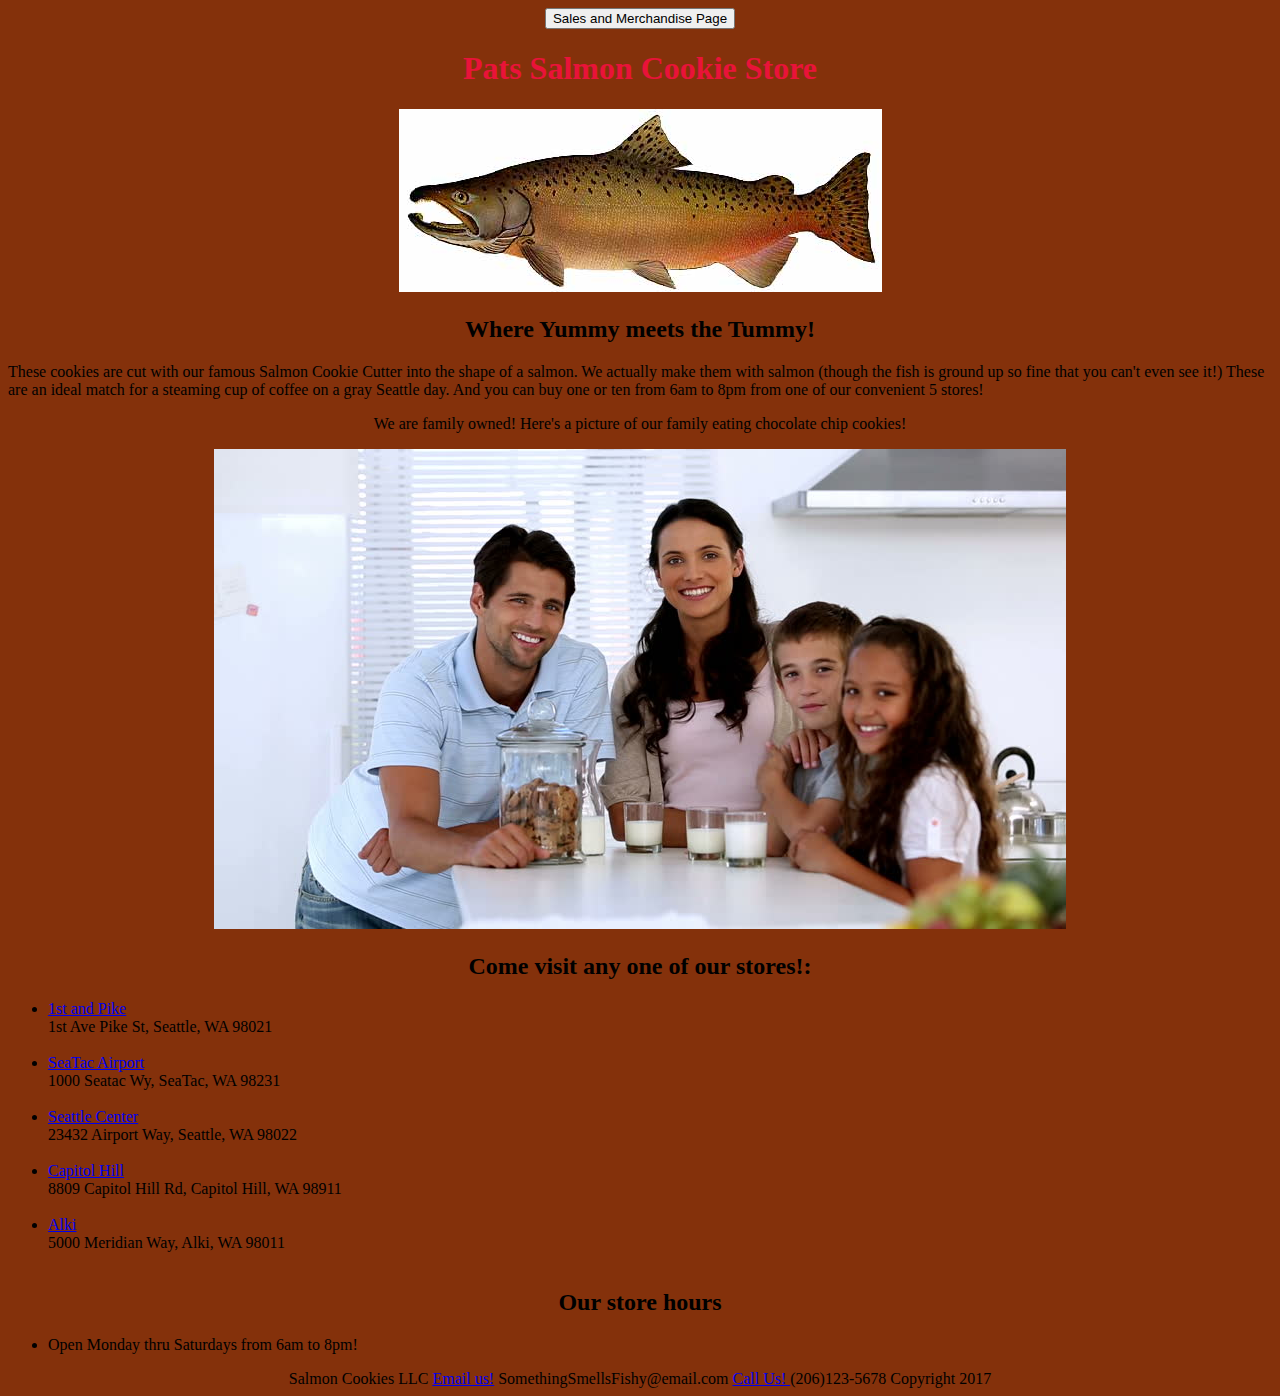
<file: index.html>
<!DOCTYPE html>
<html>
  <head>
    <link href="style.css" rel="stylesheet"/>
    <link href="https://fonts.googleapis.com/css?family=Griffy" rel="stylesheet">
    <meta charset="utf-8">
    <title>Salmon Cookies Homepage</title>
  </head>
  <body>
    <div>
      <a href="sales.html">
        <button>Sales and Merchandise Page</button>
      </a>
    </div>
  <div>
    <h1>Pats Salmon Cookie Store</h1>
    <img class="picCenter" src="./images/chinook.jpg"/>
  </div>
  <h2>Where Yummy meets the Tummy!</h2>
  <section><p>
    These cookies are cut with our famous Salmon Cookie Cutter into the shape of a salmon. We actually make them with salmon (though the fish is ground up so fine that you can't even see it!) These are an ideal match for a steaming cup of coffee on a gray Seattle day. And you can buy one or ten from 6am to 8pm from one of our convenient 5 stores!</p>
  </secton>
  <div>
    <p>We are family owned! Here's a picture of our family eating chocolate chip cookies!</p>
    <img class="picCenter" src="./images/family.jpg"/>
  </div>

  <h2>Come visit any one of our stores!:</h2>
  <!--make these look like a link-->
  <ul>
    <li><a href="#">1st and Pike</a><br/>1st Ave Pike St, Seattle, WA 98021</li><br/>
    <li><a href="#">SeaTac Airport</a><br/>1000 Seatac Wy, SeaTac, WA 98231</li><br/>
    <li><a href="#">Seattle Center</a><br/>23432 Airport Way, Seattle, WA 98022</li><br/>
    <li><a href="#">Capitol Hill</a><br/>8809 Capitol Hill Rd, Capitol Hill, WA 98911</li><br/>
    <li><a href="#">Alki</a><br/>5000 Meridian Way, Alki, WA 98011</li><br/>

  </ul>
  <h2>Our store hours</h2>
  <ul>
    <li>Open Monday thru Saturdays from 6am to 8pm! </li>
  </ul>

  </body>
  <footer>
Salmon Cookies LLC <a href="mailto:fakeemail@email.com"> Email us!</a> SomethingSmellsFishy@email.com <a href="tel:+12061234568"> Call Us! </a> (206)123-5678 Copyright 2017
    <footer>
</html>
</file>
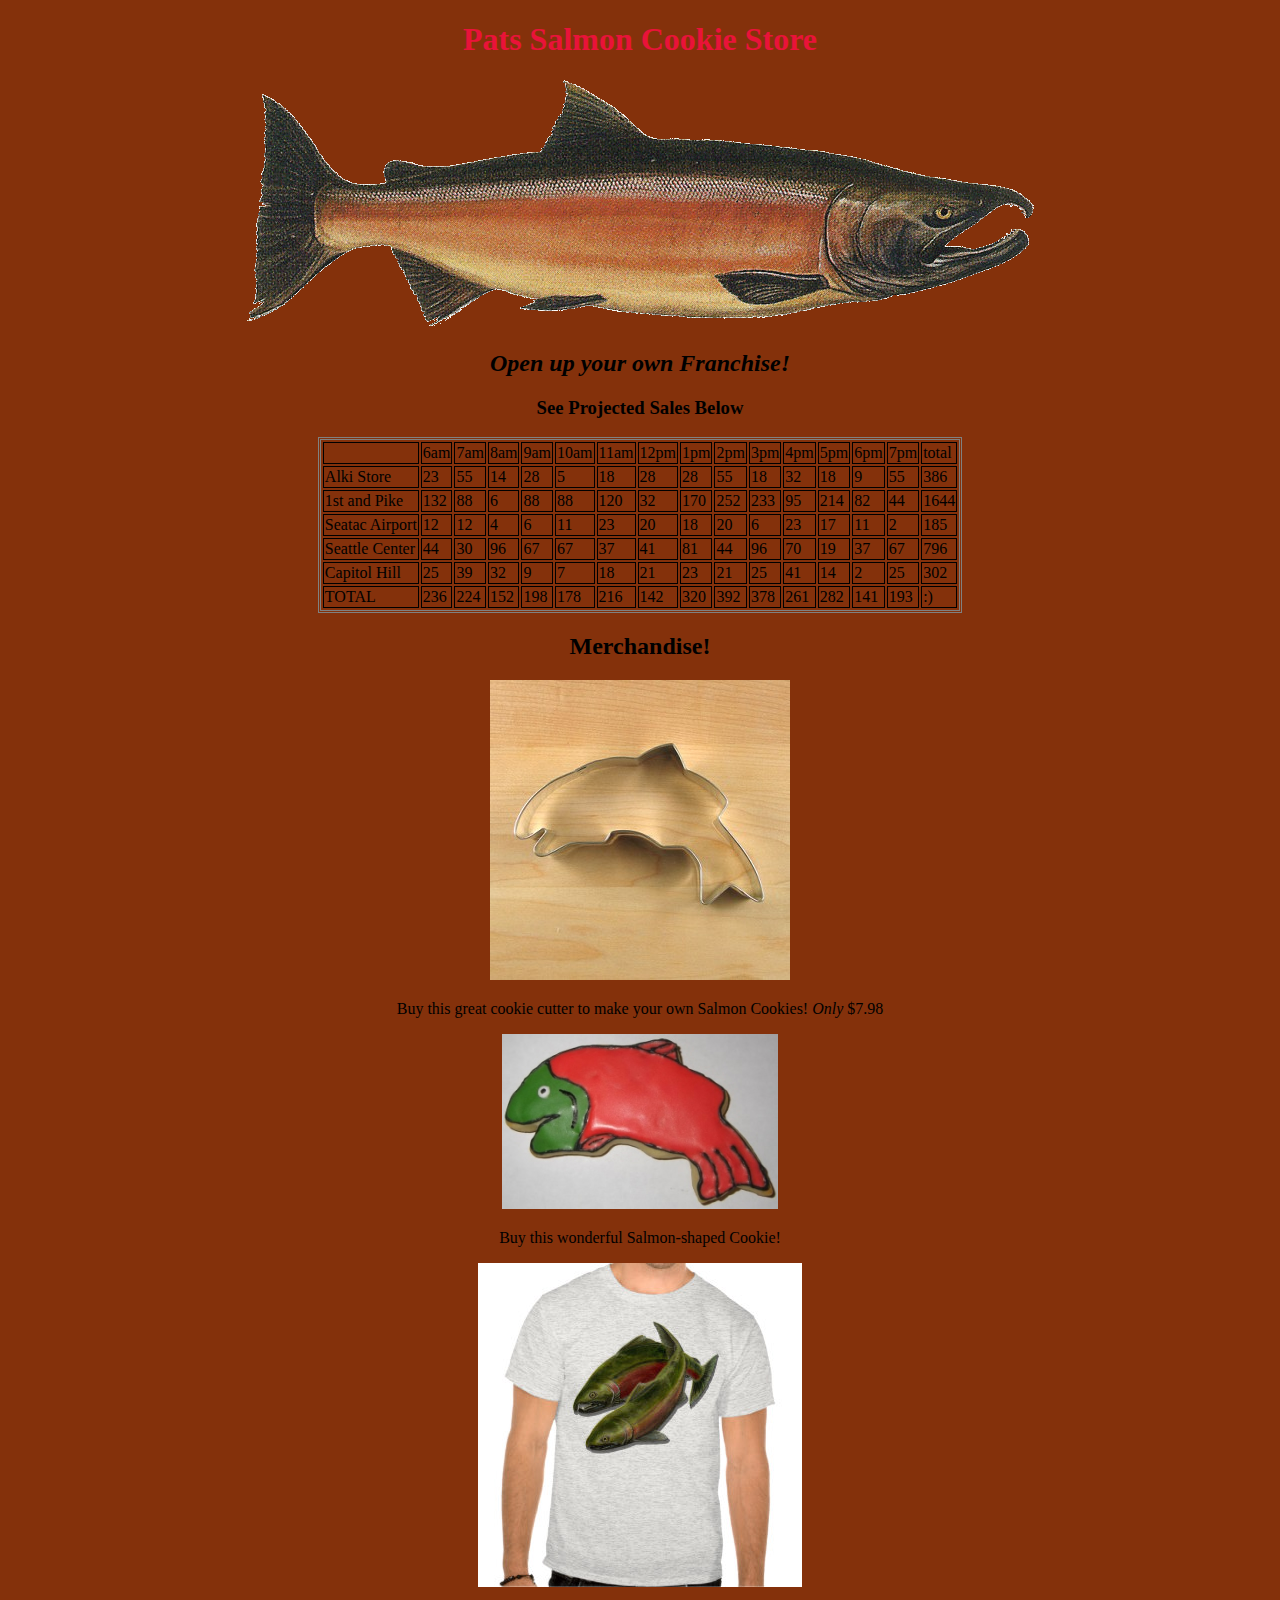
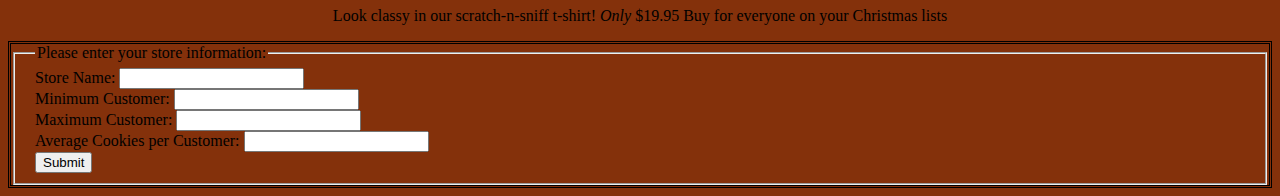
<file: sales.html>
<!DOCTYPE html>
<html>

  <head>
    <meta charset="utf-8">
    <title>10/23 lab by Tama</title>
    <link rel="stylesheet" type="text/css" href="style.css">
    <link href='https://fonts.googleapis.com/css?family=Inconsolata'>
  </head>
  <body>
    <header>
      <h1>Pats Salmon Cookie Store</h1>
    </header id='header'>

    <div>
      <img src="./images/salmon.png"/>
    </div id='logo'>

    <h2><i>Open up your own Franchise!</i></h2>
    <h3>See Projected Sales Below</h3>
    <table>
      <thead id='storeHours'></thead>
      <tbody id='allStores'></tbody>
    </table>
    <div>
      <h2>Merchandise!</h2>
      <img src="./images/cutter.jpeg"/>
      <p>Buy this great cookie cutter to make your own Salmon Cookies! <i>Only</i>    $7.98</p>

      <img src="./images/frosted-cookie.jpg"/>
      <p>Buy this wonderful Salmon-shaped Cookie!</p>

      <img src="./images/shirt.jpg"/>
      <p>Look classy in our scratch-n-sniff t-shirt! <i>Only</i>  $19.95 Buy for everyone on your Christmas lists</p>

    </div>

<html>
  <body>
    <form action="/my-handling-form-page" method="post">
      <fieldset>
          <legend>Please enter your store information:</legend>
          <label>Store Name:</label>
          <input type="text" name="store-name-input" required /> <br />
          <label>Minimum Customer:</label>
          <input type="text" name="min-cust-input" min="1" required /> <br />
          <label>Maximum Customer:</label>
          <input type="text" name="max-cust-input" required /> <br />
          <label>Average Cookies per Customer:</label>
          <input type="text" name="avgCookies-input" min="1" required /> <br />
          <input type="submit" name="newStoreData" value="Submit">
      </fieldset>
    </form>
  </body>
  <script src="constructorFunctionsApp.js"></script>
</html>
</file>
<file: style.css>
body {
  font-family: fantasy;
    color: black;
    background-color: #84310b;
  }
header {
  text-align: center;
  font-family: fantasy;
  color: black;
}
div {
  text-align: center;
}
h1 {
  text-align: center;
  color: #e91339;
}
h2 {
  text-align: center;
}
h3 {
  text-align: center;
}
fieldset {
  padding-left: 20px;
}
input [type = "text"]{
  padding: 7px;
  border: solid 5px #000;
  border-radius: 3px;
}
table {
  margin: auto;
  table-layout: auto;
  border-top-style: double;
  border-left-style: double;
  border-right-style: double;
  border-bottom-style: double;
}
td {
  border: solid 1px black;
}

form {
  margin: auto;
  border-top-style: double;
  border-left-style: double;
  border-right-style: double;
  border-bottom-style: double;
}
footer {
  text-align: center;
}
</file>
